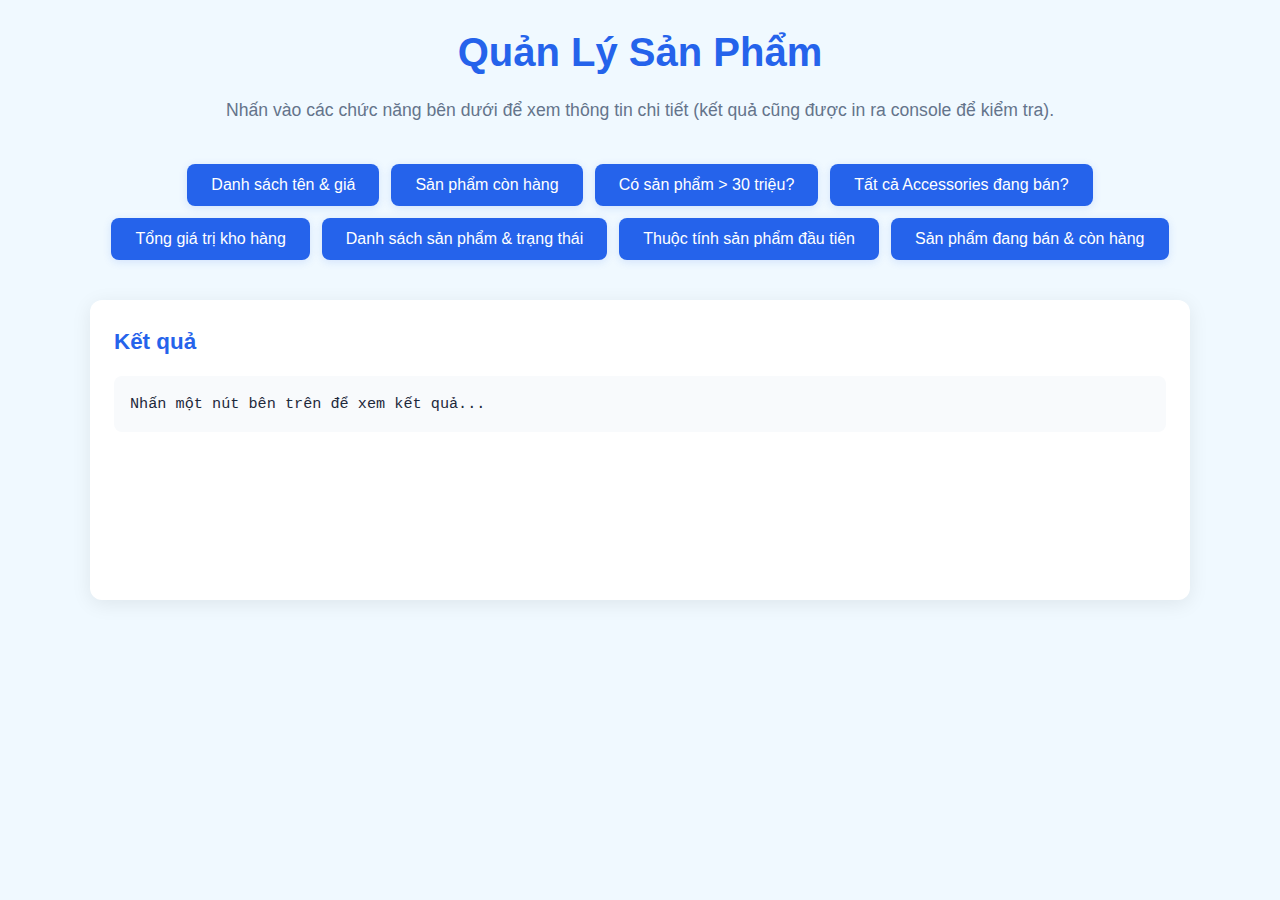
<file: BaiTapBuoi1/index.html>
<!DOCTYPE html>
<html lang="vi">
<head>
    <meta charset="UTF-8">
    <meta name="viewport" content="width=device-width, initial-scale=1.0">
    <title>Quản Lý Sản Phẩm</title>
    <style>
        :root {
            --primary: #2563eb;      /* xanh dương chính */
            --primary-dark: #1d4ed8;
            --primary-light: #3b82f6;
            --bg: #f0f9ff;
            --text: #1e293b;
            --gray: #64748b;
            --white: #ffffff;
        }

        * {
            margin: 0;
            padding: 0;
            box-sizing: border-box;
        }

        body {
            font-family: 'Segoe UI', Tahoma, Geneva, Verdana, sans-serif;
            background: var(--bg);
            color: var(--text);
            line-height: 1.6;
            padding: 20px;
            min-height: 100vh;
        }

        .container {
            max-width: 1100px;
            margin: 0 auto;
        }

        header {
            text-align: center;
            margin-bottom: 40px;
        }

        h1 {
            color: var(--primary);
            font-size: 2.5rem;
            margin-bottom: 12px;
        }

        .intro {
            color: var(--gray);
            font-size: 1.1rem;
            margin-bottom: 30px;
        }

        .controls {
            display: flex;
            flex-wrap: wrap;
            gap: 12px;
            justify-content: center;
            margin-bottom: 40px;
        }

        button {
            background: var(--primary);
            color: white;
            border: none;
            padding: 12px 24px;
            font-size: 1rem;
            border-radius: 8px;
            cursor: pointer;
            transition: all 0.25s ease;
            box-shadow: 0 2px 8px rgba(37, 99, 235, 0.15);
        }

        button:hover {
            background: var(--primary-dark);
            transform: translateY(-2px);
            box-shadow: 0 6px 16px rgba(37, 99, 235, 0.25);
        }

        button:active {
            transform: translateY(0);
        }

        #output {
            background: white;
            border-radius: 12px;
            padding: 24px;
            box-shadow: 0 4px 20px rgba(0, 0, 0, 0.08);
            min-height: 300px;
        }

        #output h2 {
            color: var(--primary);
            margin-bottom: 16px;
            font-size: 1.4rem;
        }

        pre {
            background: #f8fafc;
            padding: 16px;
            border-radius: 8px;
            overflow-x: auto;
            font-family: 'Consolas', 'Courier New', monospace;
            font-size: 0.95rem;
            white-space: pre-wrap;
            word-wrap: break-word;
        }

        @media (max-width: 600px) {
            button {
                flex: 1 1 45%;
                padding: 14px;
            }
        }
    </style>
</head>
<body>

    <div class="container">
        <header>
            <h1>Quản Lý Sản Phẩm</h1>
            <p class="intro">Nhấn vào các chức năng bên dưới để xem thông tin chi tiết (kết quả cũng được in ra console để kiểm tra).</p>
        </header>

        <div class="controls">
            <button onclick="showNameAndPrice()">Danh sách tên & giá</button>
            <button onclick="showInStock()">Sản phẩm còn hàng</button>
            <button onclick="showHasExpensive()">Có sản phẩm > 30 triệu?</button>
            <button onclick="showAccessoriesStatus()">Tất cả Accessories đang bán?</button>
            <button onclick="showTotalValue()">Tổng giá trị kho hàng</button>
            <button onclick="showProductList()">Danh sách sản phẩm & trạng thái</button>
            <button onclick="showFirstProductProps()">Thuộc tính sản phẩm đầu tiên</button>
            <button onclick="showAvailableInStock()">Sản phẩm đang bán & còn hàng</button>
        </div>

        <div id="output">
            <h2>Kết quả</h2>
            <pre id="result">Nhấn một nút bên trên để xem kết quả...</pre>
        </div>
    </div>

    <script src="script.js"></script>

</body>
</html>
</file>
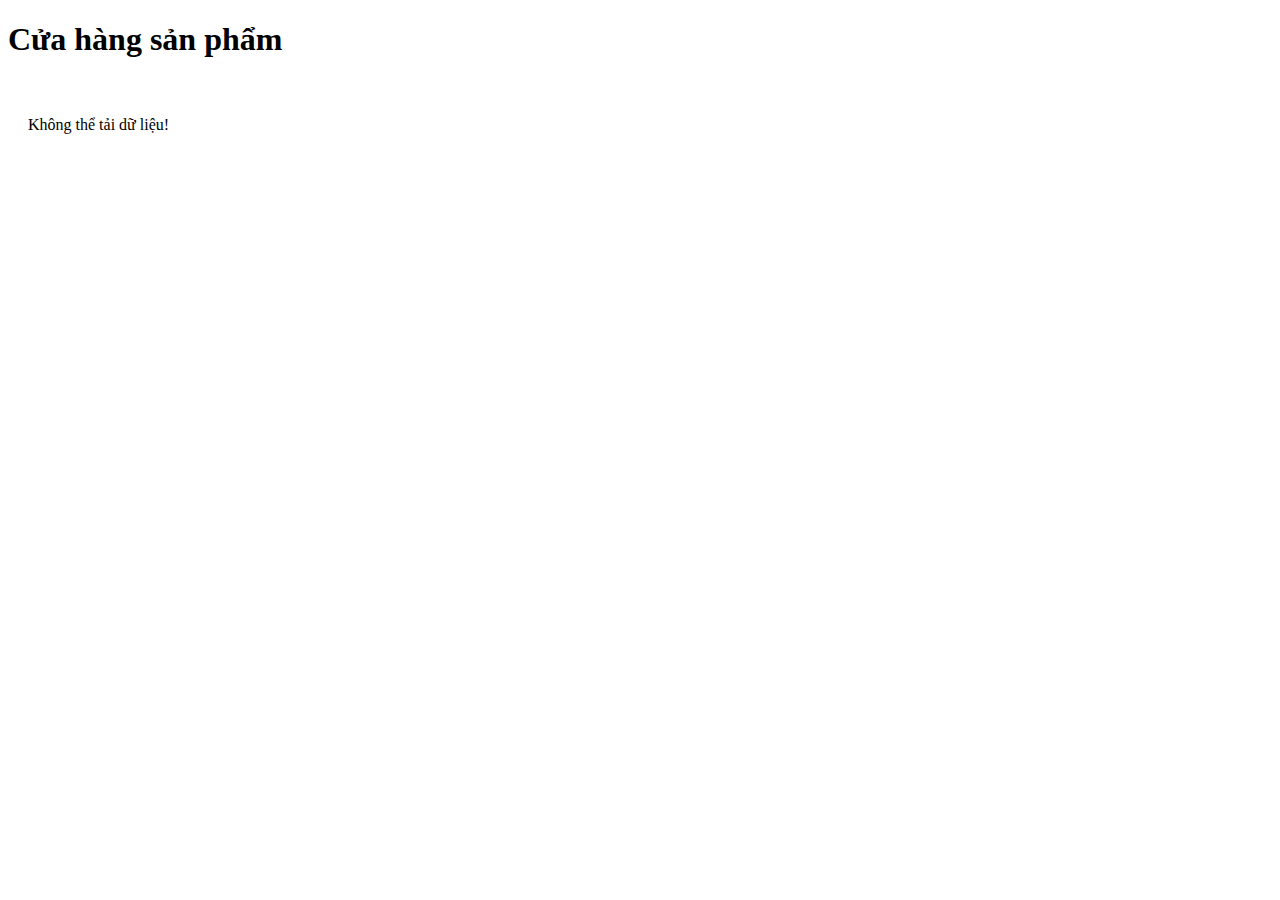
<file: BaiTapBuoi2/index.html>
<!DOCTYPE html>
<html lang="vi">
<head>
    <meta charset="UTF-8">
    <title>Danh sách sản phẩm</title>
    <link rel="stylesheet" href="style.css">
</head>
<body>
    <h1>Cửa hàng sản phẩm</h1>
    <div id="product-list" class="container">
        </div>

    <script src="script.js"></script>
</body>
</html>
</file>
<file: BaiTapBuoi2/style.css>
.container {
    display: grid;
    grid-template-columns: repeat(auto-fill, minmax(250px, 1fr));
    gap: 20px;
    padding: 20px;
}

.product-card {
    border: 1px solid #ddd;
    border-radius: 8px;
    padding: 15px;
    text-align: center;
    transition: transform 0.2s;
}

.product-card:hover {
    transform: scale(1.02);
    box-shadow: 0 4px 15px rgba(0,0,0,0.1);
}

.product-card img {
    width: 100%;
    border-radius: 5px;
    height: 200px;
    object-fit: cover;
}

.price {
    color: #e44d26;
    font-weight: bold;
    font-size: 1.2rem;
}
</file>
